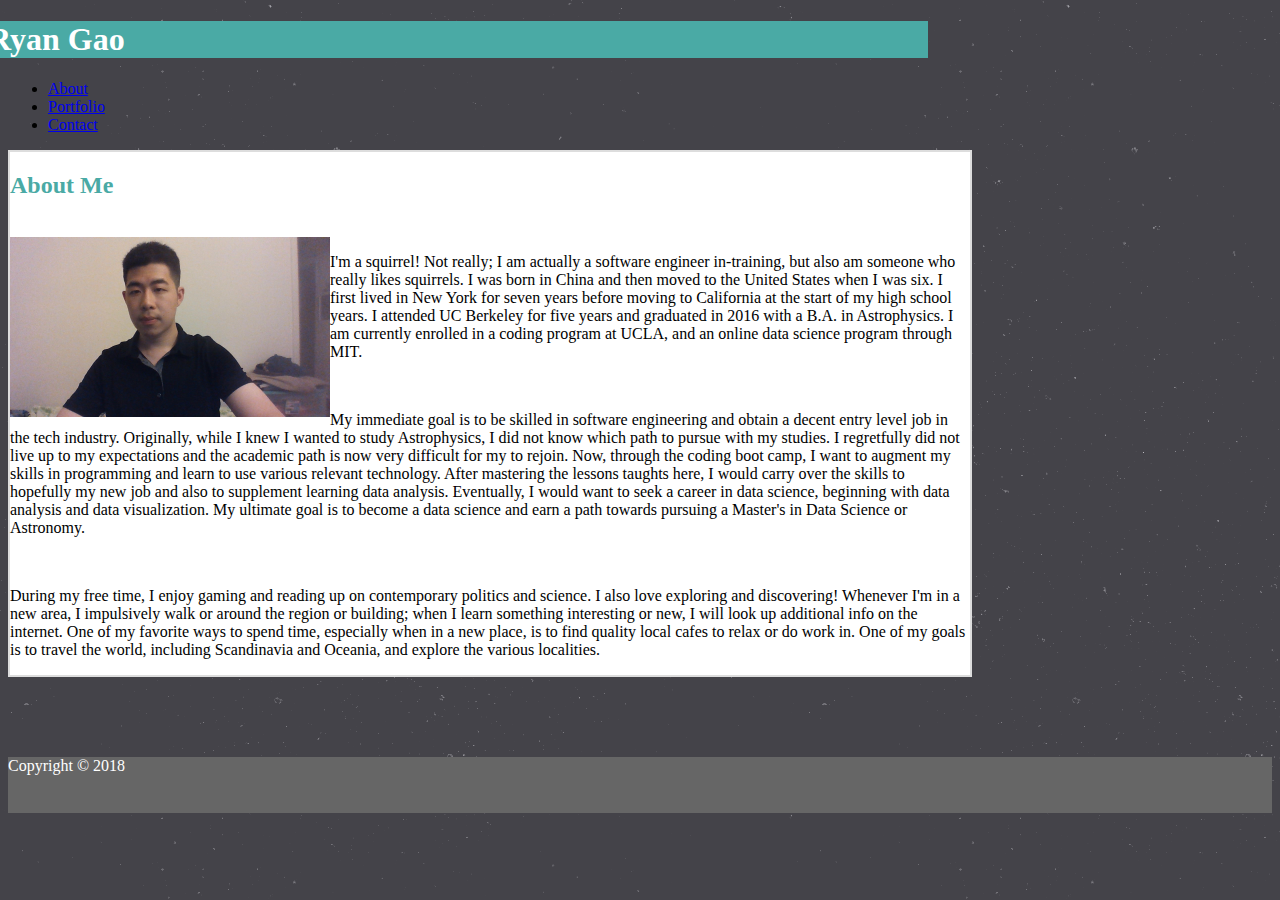
<file: index.html>
<!DOCTYPE html>

<html lang="en-us">

<head>
    <meta charset="UTF-8">
    <meta name="viewport" content="width=device-width, initial-scale=1.0">

    <title>Software and Data Trainee Lv.2</title>

    <link rel="icon" type="image/png" href="assets/images/acorn.png">
    <link rel="stylesheet" href="https://stackpath.bootstrapcdn.com/bootstrap/4.1.3/css/bootstrap.min.css" integrity="sha384-MCw98/SFnGE8fJT3GXwEOngsV7Zt27NXFoaoApmYm81iuXoPkFOJwJ8ERdknLPMO" crossorigin="anonymous">
    <link rel="stylesheet" type="text/css" href="assets/css/style.css">
</head>

<body>
    <div class="container-fluid bg-light">
        <nav class="navbar navbar-expand mx-auto px-0 py-0" >
            <div class="name navbar-header px-3 py-2">
                <h1>Ryan Gao</h1>
            </div>
    
            <ul class="navbar-nav ml-auto" style="margin-right: -20px">
                <li class="nav-item active"><a class="nav-link" href="#">About</a></li>
                <li class="nav-item"><a class="nav-link" href="portfolio.html">Portfolio</a></li>
                <li class="nav-item"><a class="nav-link" href="contact.html">Contact</a></li>
            </ul>
        </nav>
    </div>
    
    <div class="main container mx-auto mt-4">
        <header class="border-bottom py-3">
            <h2>About Me</h2>
        </header>
        <br>
        <img class="mr-2 selfie img-fluid" src="assets/images/varsity_selfie.jpg">
        <p>
            I'm a squirrel! Not really; I am actually a software engineer in-training, 
            but also am someone who really likes squirrels. I was born in China and then moved to the 
            United States when I was six. I first lived in New York for seven years before moving to 
            California at the start of my high school years. I attended UC Berkeley for five years and 
            graduated in 2016 with a B.A. in Astrophysics. I am currently enrolled in a coding program at 
            UCLA, and an online data science program through MIT. 
        </p>
        <br><p>
            My immediate goal is to be skilled in software engineering and obtain a decent entry level
            job in the tech industry. Originally, while I knew I wanted to study Astrophysics, I did not 
            know which path to pursue with my studies. I regretfully did not live up to my expectations
            and the academic path is now very difficult for my to rejoin. Now, through the coding boot 
            camp, I want to augment my skills in programming and learn to use various relevant technology.
            After mastering the lessons taughts here, I would carry over the skills to hopefully my new 
            job and also to supplement learning data analysis. Eventually, I would want to seek a career in 
            data science, beginning with data analysis and data visualization. My ultimate goal is to 
            become a data science and earn a path towards pursuing a Master's in Data Science or Astronomy.
        </p><br><p>
            During my free time, I enjoy gaming and reading up on contemporary politics and science. I also
            love exploring and discovering! Whenever I'm in a new area, I impulsively walk or around the 
            region or building; when I learn something interesting or new, I will look up additional info 
            on the internet. One of my favorite ways to spend time, especially when in a new place, is to 
            find quality local cafes to relax or do work in. One of my goals is to travel the world,
            including Scandinavia and Oceania, and explore the various localities.
        </p>
    </div>
    
    <footer class="footer fixed-bottom mt-5">
        <p class="text-center pt-3">
            Copyright &copy; 2018
        </p>
    </footer>
</body>

</html>
</file>
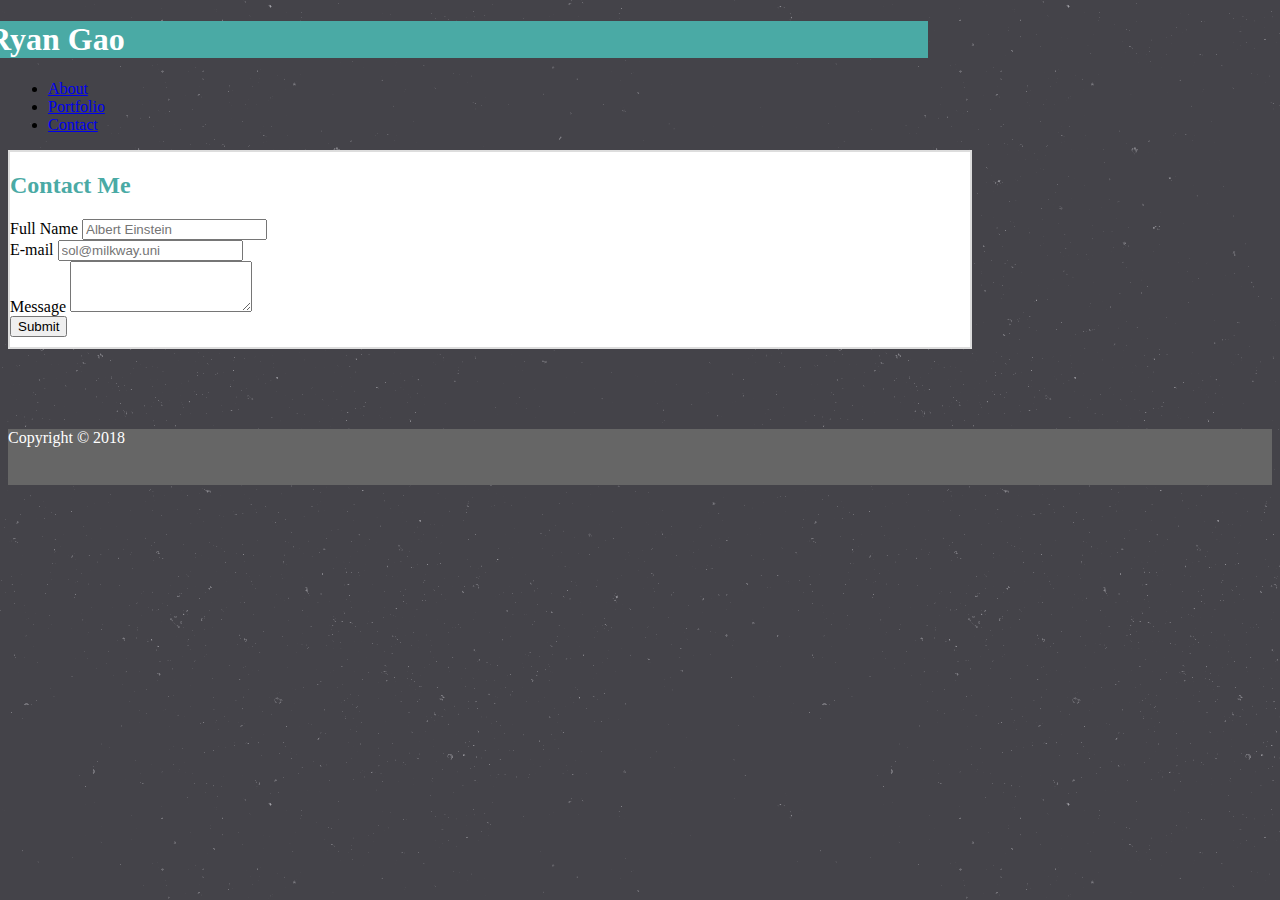
<file: contact.html>
<!DOCTYPE html>

<html lang="en-us">

<head>
    <meta charset="UTF-8">
    <meta name="viewport" content="width=device-width, initial-scale=1.0">

    <title>Looking for Busywork Intern?</title>

    <link rel="icon" type="image/png" href="assets/images/acorn.png">
    <link rel="stylesheet" href="https://stackpath.bootstrapcdn.com/bootstrap/4.1.3/css/bootstrap.min.css" integrity="sha384-MCw98/SFnGE8fJT3GXwEOngsV7Zt27NXFoaoApmYm81iuXoPkFOJwJ8ERdknLPMO" crossorigin="anonymous">    
    <link rel="stylesheet" type="text/css" href="assets/css/style.css">
</head>

<body>
    <div class="container-fluid bg-light">
        <nav class="row navbar navbar-expand mx-auto px-0 py-0" >
            <div class="name navbar-header px-3 py-2">
                <h1>Ryan Gao</h1>
            </div>

            <ul class="navbar-nav ml-auto">
                <li class="nav-item"><a class="nav-link" href="index.html">About</a></li>
                <li class="nav-item"><a class="nav-link" href="portfolio.html">Portfolio</a></li>
                <li class="nav-item active"><a class="nav-link" href="#">Contact</a></li>
            </ul>
        </nav>
    </div>

    <div class="main container mx-auto mt-4">
        <header class="border-bottom py-3">
            <h2>Contact Me</h2>
        </header>
        <form>
            <div class="form-group py-2">
                <label for="fullname">Full Name</label>
                <input type="name" class="form-control" placeholder="Albert Einstein">
            </div>

            <div class="form-group">
                <label for="email">E-mail</label>
                <input type="email" class="form-control" placeholder="sol@milkway.uni">
            </div>
                    
            <div class="form-group">
                <label for="message">Message</label>
                <textarea class="form-control" id="exampleTextarea" rows="3"></textarea>
            </div>

            <button type="submit" class="btn btn-primary">Submit</button>
        </form>   
    </div>

    <footer class="footer fixed-bottom">
        <p class="copyright text-center pt-3">
            Copyright &copy; 2018
        </p>
    </footer>
</body>

</html>
</file>
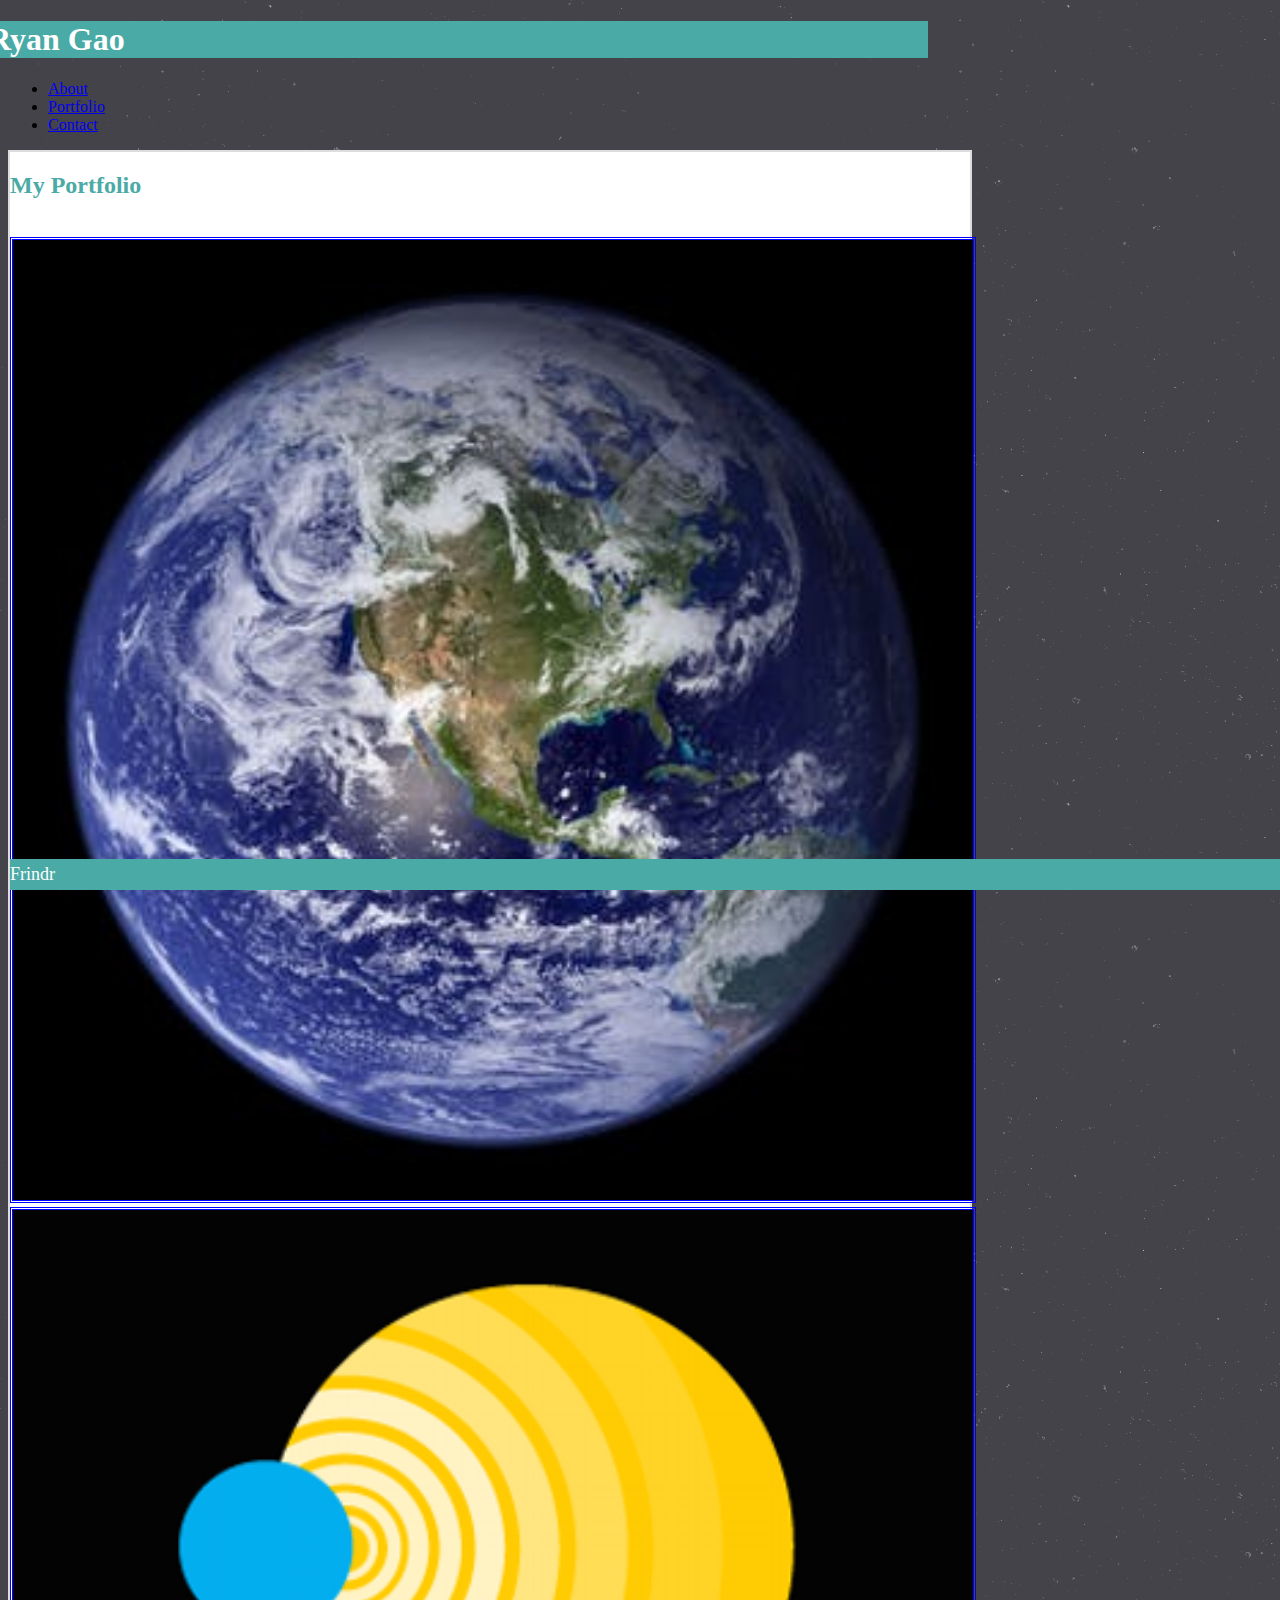
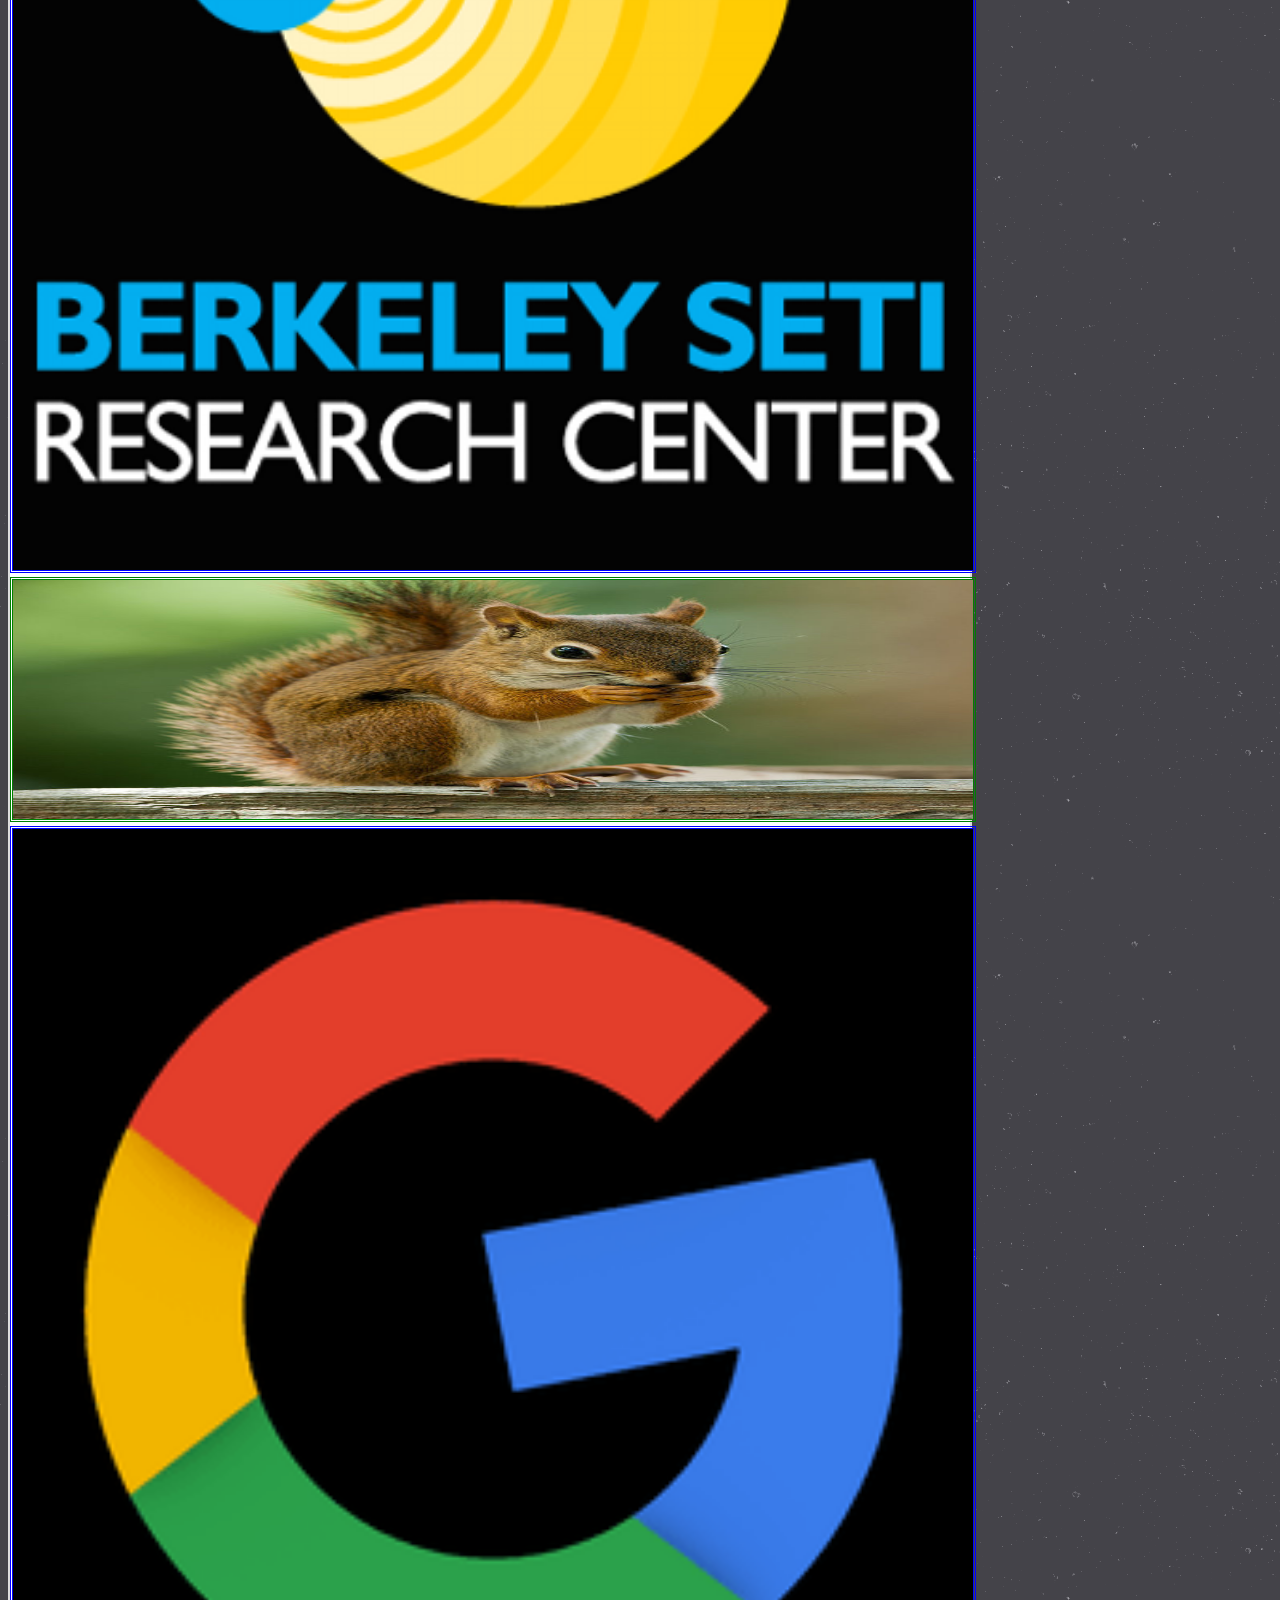
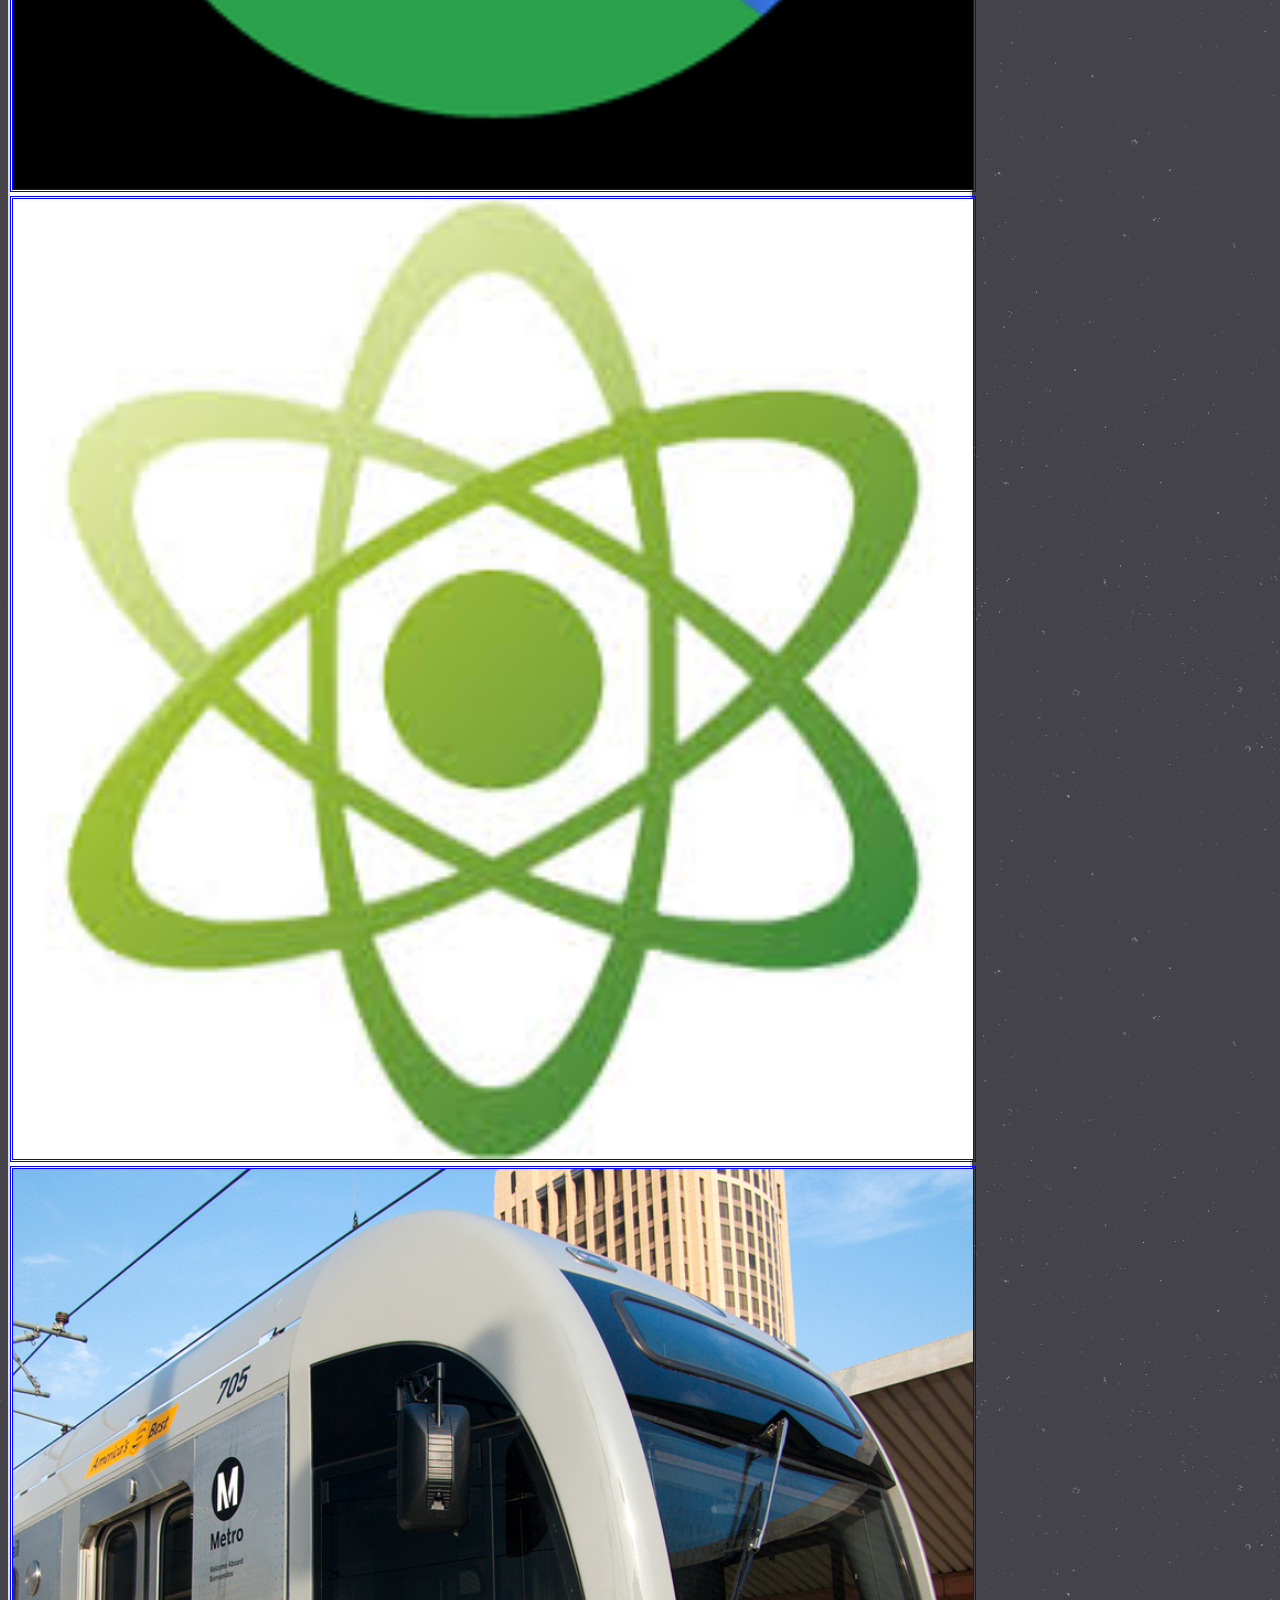
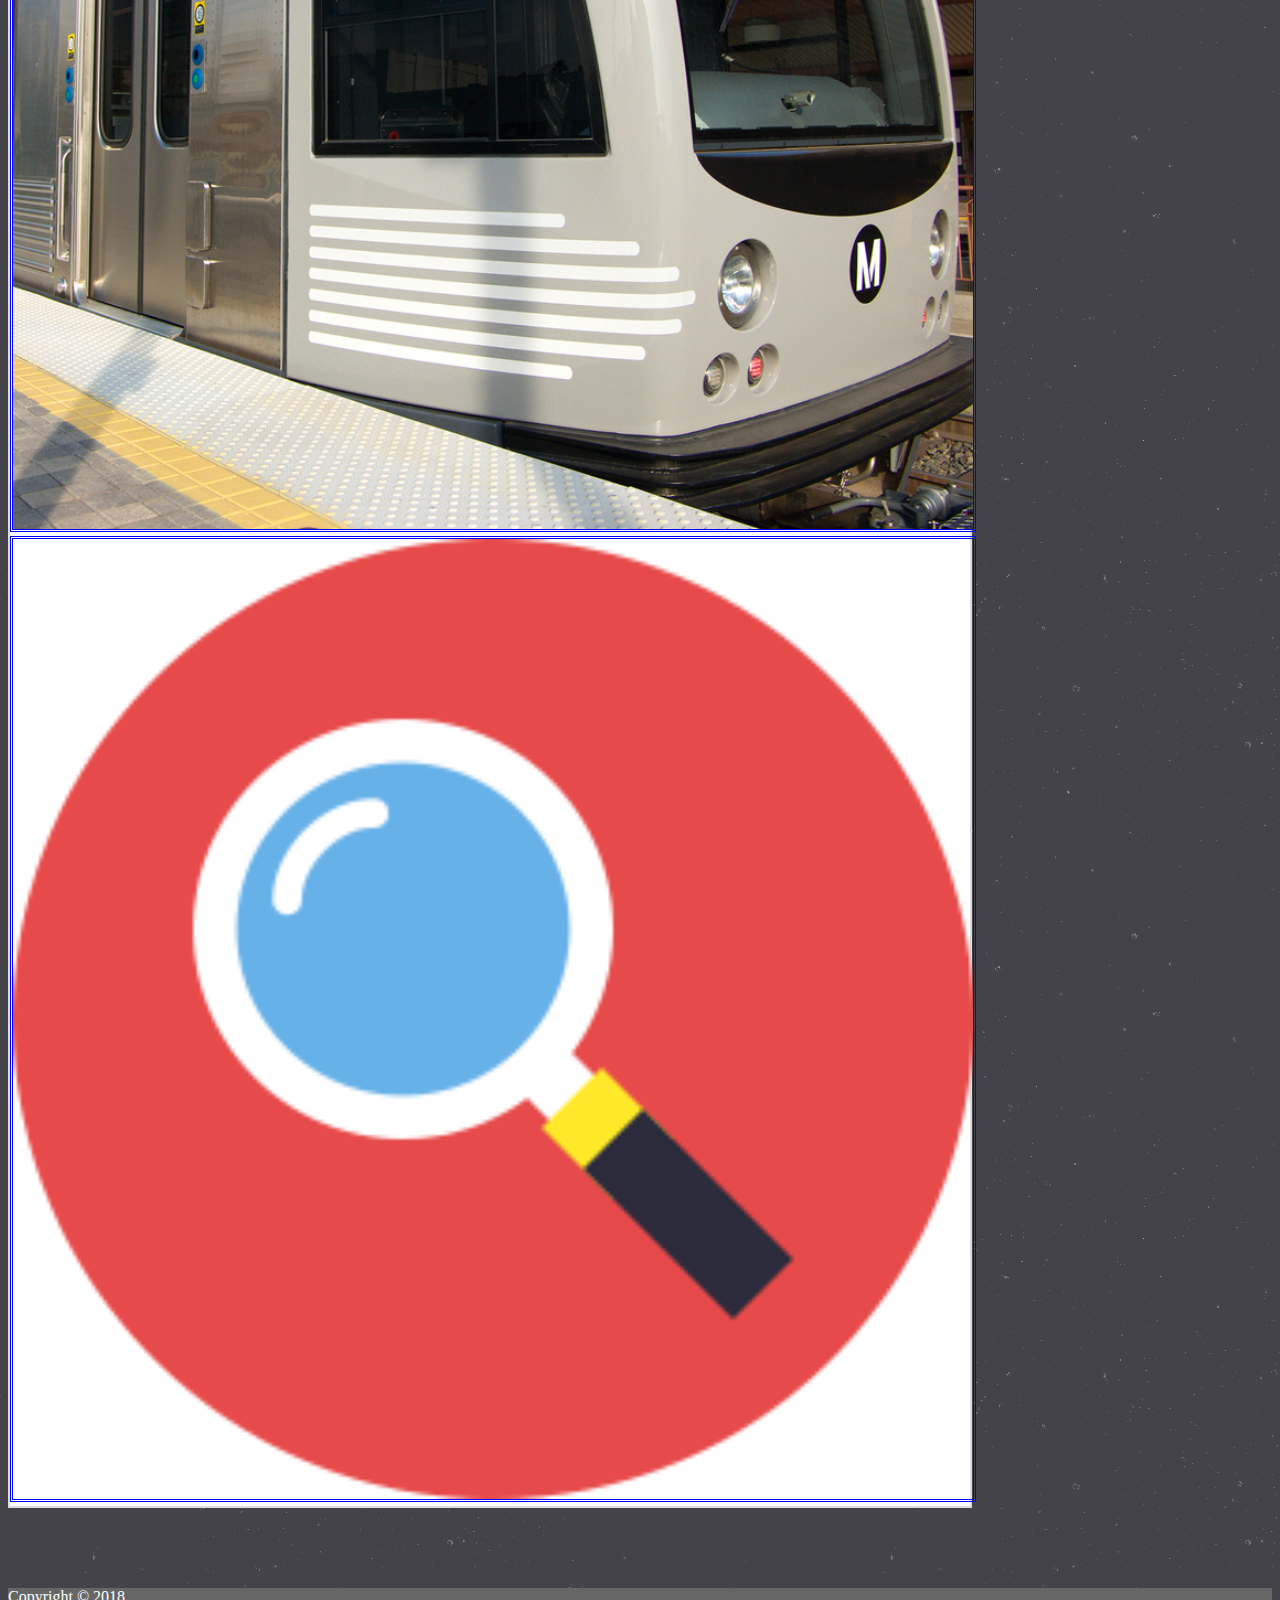
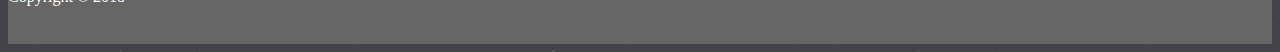
<file: portfolio.html>
<!DOCTYPE html>

<html lang="en-us">

<head>

    <meta charset="UTF-8">
    <meta name="viewport" content="width=device-width, initial-scale=1.0">

    <title>More Coming!</title>

    <link rel="icon" type="image/png" href="assets/images/acorn.png">
    <link rel="stylesheet" href="https://stackpath.bootstrapcdn.com/bootstrap/4.1.3/css/bootstrap.min.css" integrity="sha384-MCw98/SFnGE8fJT3GXwEOngsV7Zt27NXFoaoApmYm81iuXoPkFOJwJ8ERdknLPMO"
        crossorigin="anonymous">
    <link rel="stylesheet" type="text/css" href="assets/css/style.css">
</head>

<body>
    <div class="container-fluid bg-light">
        <nav class="navbar navbar-expand mx-auto px-0 py-0">
            <div class="name navbar-header px-3 py-2">
                <h1>Ryan Gao</h1>
            </div>

            <ul class="navbar-nav ml-auto" style="margin-right: -20px">
                <li class="nav-item"><a class="nav-link" href="index.html">About</a></li>
                <li class="nav-item active"><a class="nav-link" href="#">Portfolio</a></li>
                <li class="nav-item"><a class="nav-link" href="contact.html">Contact</a></li>
            </ul>
        </nav>
    </div>

    <div class="main container mx-auto mt-4">
        <header class="py-3 border-bottom">
            <h2>My Portfolio</h2>
        </header>
        <br>
        <section class="row">
            <div class="col-sm-3 d-md-none"></div>
            <div class="col-sm-6 col-md-4 col-lg-3 p-0 ml-3 mb-4 text-center">
                <a href="../Word-Guess-Game/index.html"><img src="assets/images/earth.jpeg" class="portfolioimg img-fluid"></a>
                <div class="imgtext">
                    <div class="imgname">Word Guess Game</div>
                </div>
            </div>
            <div class="col-sm-3 col-md-1 col-lg-1"></div>
            <div class="col-sm-6 col-md-4 col-lg-3 p-0 ml-3 mb-4 text-center">
                <a href="https://github.com/rgao/berkeley/tree/master/BreakthroughListen"><img src="assets/images/seti.png"
                        class="portfolioimg img-fluid"></a>
                <div class="imgtext">
                    <div class="imgname">College Internship</div>
                </div>
            </div>
        </section>

        <section class="row">
            <div class="col-sm-3 d-md-none"></div>
            <div class="col-sm-6 col-md-4 col-lg-3 p-0 ml-3 mb-4 text-center">
                <a href="../RPG-game/index.html"><img src="assets/images/squirrel.jpg" id="RPG" class="portfolioimg img-fluid"></a>
                <div class="imgtext">
                    <div class="imgname">RPG Game</div>
                </div>
            </div>
            <div class="col-sm-3 col-md-1"></div>
            <div class="col-sm-6 col-md-4 col-lg-3 p-0 ml-3 mb-4 text-center">
                <a href="../Giphy/index.html"><img src="assets/images/giphy.gif" class="portfolioimg img-fluid" id="giphy"></a>
                <div class="imgtext">
                    <div class="imgname">Gif Generator</div>
                </div>
            </div>
        </section>

        <section class="row">
            <div class="col-sm-3 d-md-none"></div>
            <div class="col-sm-6 col-md-4 col-lg-3 p-0 ml-3 mb-4 text-center">
                <a href="../Trivia-Game/index.html"><img src="assets/images/atomic.jpg" class="portfolioimg img-fluid"></a>
                <div class="imgtext">
                    <div class="imgname">Torture Trivia</div>
                </div>
            </div>
            <div class="col-sm-3 col-md-1"></div>
            <div class="col-sm-6 col-md-4 col-lg-3 p-0 ml-3 mb-4 text-center">
                <a href="../Train/index.html"><img src="assets/images/lametro.jpg" class="portfolioimg img-fluid" id="train"></a>
                <div class="imgtext">
                    <div class="imgname">Train Scheduler</div>
                </div>
            </div>
        </section>

        <section class="row">
            <div class="col-sm-3 d-md-none"></div>
            <div class="col-sm-6 col-md-4 col-lg-3 p-0 ml-3 mb-4 text-center">
                <a href="https://afternoon-hamlet-75332.herokuapp.com/"><img src="assets/images/icon.png"
                        class="portfolioimg img-fluid"></a>
                <div class="imgtext">
                    <div class="imgname">Frindr</div>
                </div>
            </div>

        </section>
    </div>

    <footer class="footer fixed-bottom">
        <p class="text-center pt-3">
            Copyright &copy; 2018
        </p>
    </footer>
</body>

</html>
</file>
<file: assets/css/style.css>
body {
    background-image: url("../images/stardust/stardust.png");
}

nav {
    max-width: 920px;
}

.name {
    color: #ffffff;
    background-color: #4aaaa5;
    margin-left: -20px;
}

ul {
    margin-right: -20px;
}

.main {
    max-width: 960px;
    background-color: #ffffff;
    border: 2px solid #dddddd;
    margin-bottom: 80px;
}

footer {
    color: #ffffff;
    background-color: #666666;
    height: 56px;
}

h2 {
    color: #4aaaa5;
    font-size: 24px;
}

/* index.html specific code */

.selfie {
    float: left;
    width: 320px;
}

/* portfolio.html specific code */

.portfolioimg {
    width: 100%;
    border: 3px double blue;
}

.imgtext {
    position: absolute;
    bottom: 10px;
    width: 100%;
    background-color: #4aaaa5;
    color: #ffffff;
}

.imgname {
    font-size: 18px;
    font-family: "Impact";
    padding: 5px 0px;
}

#RPG {
    height: 239px;
    border: 3px double green;
}

/* contact.html specific code */

button {
    margin-bottom: 10px;
}
</file>
